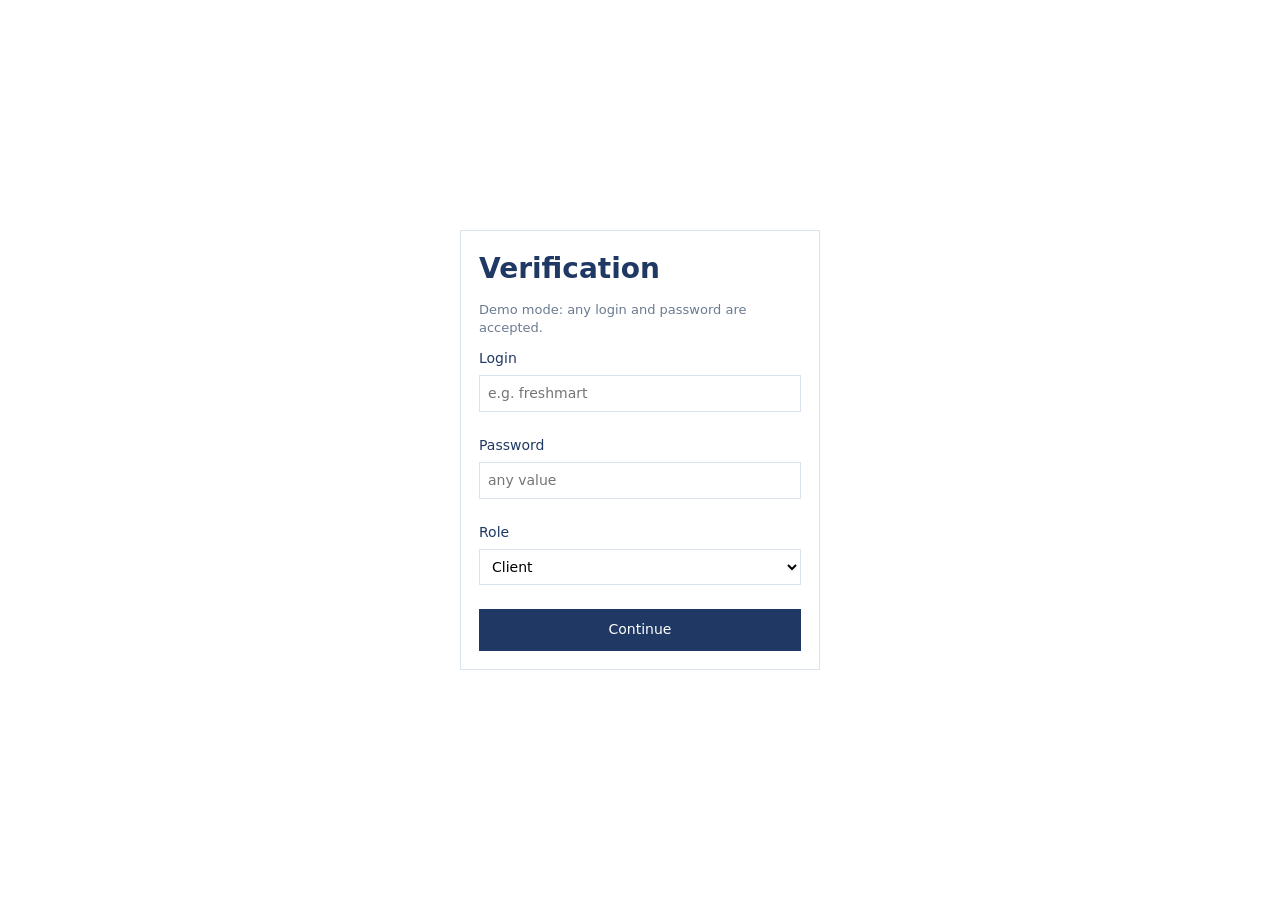
<file: index.html>
<!doctype html>
<html lang="en">
<head>
  <meta charset="UTF-8">
  <meta http-equiv="refresh" content="0; url=verify.html">
  <meta name="viewport" content="width=device-width, initial-scale=1.0">
  <title>Vittaim Order System</title>
  <script>location.replace("verify.html");</script>
</head>
<body></body>
</html>
</file>
<file: static/css/style.css>
:root {
  --bg: #ffffff;
  --primary: #1f3864;
  --secondary: #2e5496;
  --accent: #eef4fb;
  --success: #2e7d32;
  --success-bg: #e8f5e9;
  --error: #c62828;
  --error-bg: #fdecea;
  --warning: #7b5a00;
  --warning-bg: #fff3cd;
  --text: #1f3864;
  --muted: #6b7a90;
  --border: #d9e2ee;
}

* {
  box-sizing: border-box;
}

body {
  margin: 0;
  font-family: "Segoe UI", system-ui, -apple-system, sans-serif;
  font-size: 14px;
  line-height: 1.4;
  color: var(--text);
  background: var(--bg);
}

a {
  color: var(--secondary);
  text-decoration: none;
}

.page-container {
  max-width: 1200px;
  margin: 0 auto;
  padding: 20px;
}

.nav {
  border-bottom: 1px solid var(--border);
  padding: 12px 20px;
  display: flex;
  justify-content: space-between;
  align-items: center;
}

.nav__brand {
  color: var(--primary);
  font-weight: 600;
  font-size: 16px;
}

.nav__links {
  display: flex;
  gap: 16px;
  align-items: center;
}

.nav__link {
  color: var(--primary);
  font-weight: 500;
}

.btn {
  border: 1px solid transparent;
  padding: 10px 12px;
  cursor: pointer;
  font: inherit;
}

.btn-primary {
  width: 100%;
  background: var(--primary);
  color: #fff;
}

.btn-secondary {
  background: #fff;
  border-color: var(--border);
  color: var(--primary);
}

.btn-text {
  background: transparent;
  color: var(--muted);
  border: none;
  padding-left: 0;
}

.card {
  border: 1px solid var(--border);
  background: #fff;
  padding: 18px;
}

label {
  display: block;
  margin-bottom: 6px;
  font-weight: 500;
}

input,
textarea,
select {
  width: 100%;
  padding: 8px;
  border: 1px solid var(--border);
  font: inherit;
  background: #fff;
}

textarea {
  resize: vertical;
  min-height: 90px;
}

.field {
  margin-bottom: 12px;
}

.stack {
  display: flex;
  flex-direction: column;
  gap: 12px;
}

.row {
  display: flex;
  align-items: center;
  gap: 10px;
}

.space-between {
  display: flex;
  justify-content: space-between;
  align-items: center;
}

.message {
  padding: 10px 12px;
  border: 1px solid transparent;
}

.message--error {
  color: var(--error);
  background: var(--error-bg);
  border-color: #f5b7b5;
}

.message--success {
  color: var(--success);
  background: var(--success-bg);
  border-color: #b8ddb9;
}

.message--warning {
  color: var(--warning);
  background: var(--warning-bg);
  border-color: #ebd899;
}

.layout-two-cols {
  display: grid;
  grid-template-columns: 60% 40%;
  gap: 16px;
  align-items: start;
}

.products-section h2,
.cart-section h2 {
  margin: 0 0 10px;
  font-size: 16px;
}

.products-list {
  border: 1px solid var(--border);
}

.product-row {
  display: grid;
  grid-template-columns: minmax(140px, 2fr) 1.2fr 70px 90px 100px 120px;
  gap: 8px;
  padding: 10px;
  border-bottom: 1px solid var(--border);
  align-items: center;
}

.product-row:last-child {
  border-bottom: 0;
}

.product-row--freq {
  background: var(--accent);
}

.product-row--disabled {
  opacity: 0.55;
}

.qty-input.invalid {
  border-color: var(--error);
  background: var(--error-bg);
}

.hint-error {
  color: var(--error);
  font-size: 12px;
}

.cart-items {
  border: 1px solid var(--border);
  max-height: 280px;
  overflow: auto;
}

.cart-row {
  display: grid;
  grid-template-columns: 1.8fr 0.8fr 0.8fr 1fr;
  gap: 8px;
  padding: 8px 10px;
  border-bottom: 1px solid var(--border);
}

.cart-row:last-child {
  border-bottom: 0;
}

.table-wrap {
  overflow-x: auto;
  border: 1px solid var(--border);
}

table {
  width: 100%;
  border-collapse: collapse;
  min-width: 720px;
}

th,
td {
  border-bottom: 1px solid var(--border);
  text-align: left;
  padding: 10px;
  white-space: nowrap;
}

thead th {
  background: var(--accent);
}

tbody tr {
  cursor: pointer;
}

.badge {
  display: inline-block;
  padding: 3px 8px;
  border-radius: 0;
  border: 1px solid transparent;
  font-size: 12px;
  text-transform: lowercase;
}

.badge-accepted {
  color: var(--warning);
  background: var(--warning-bg);
  border-color: #ebd899;
}

.badge-confirmed {
  color: var(--secondary);
  background: var(--accent);
  border-color: #c8d9f2;
}

.badge-deficit {
  color: var(--error);
  background: var(--error-bg);
  border-color: #f5b7b5;
}

.badge-dispatched {
  color: var(--success);
  background: var(--success-bg);
  border-color: #b8ddb9;
}

.login-page {
  min-height: 100vh;
  display: grid;
  place-items: center;
  padding: 20px;
}

.login-card {
  width: 100%;
  max-width: 360px;
}

.modal-overlay {
  position: fixed;
  inset: 0;
  background: rgba(31, 56, 100, 0.2);
  display: none;
  justify-content: center;
  align-items: center;
  padding: 20px;
}

.modal-overlay.active {
  display: flex;
}

.modal {
  width: 100%;
  max-width: 760px;
  background: #fff;
  border: 1px solid var(--border);
  padding: 16px;
}

.filters {
  display: grid;
  grid-template-columns: 1fr 1fr 1fr;
  gap: 10px;
  margin-bottom: 12px;
}

@media (max-width: 767px) {
  .layout-two-cols {
    grid-template-columns: 1fr;
  }

  .product-row {
    grid-template-columns: repeat(2, 1fr);
  }

  .filters {
    grid-template-columns: 1fr;
  }
}
</file>
